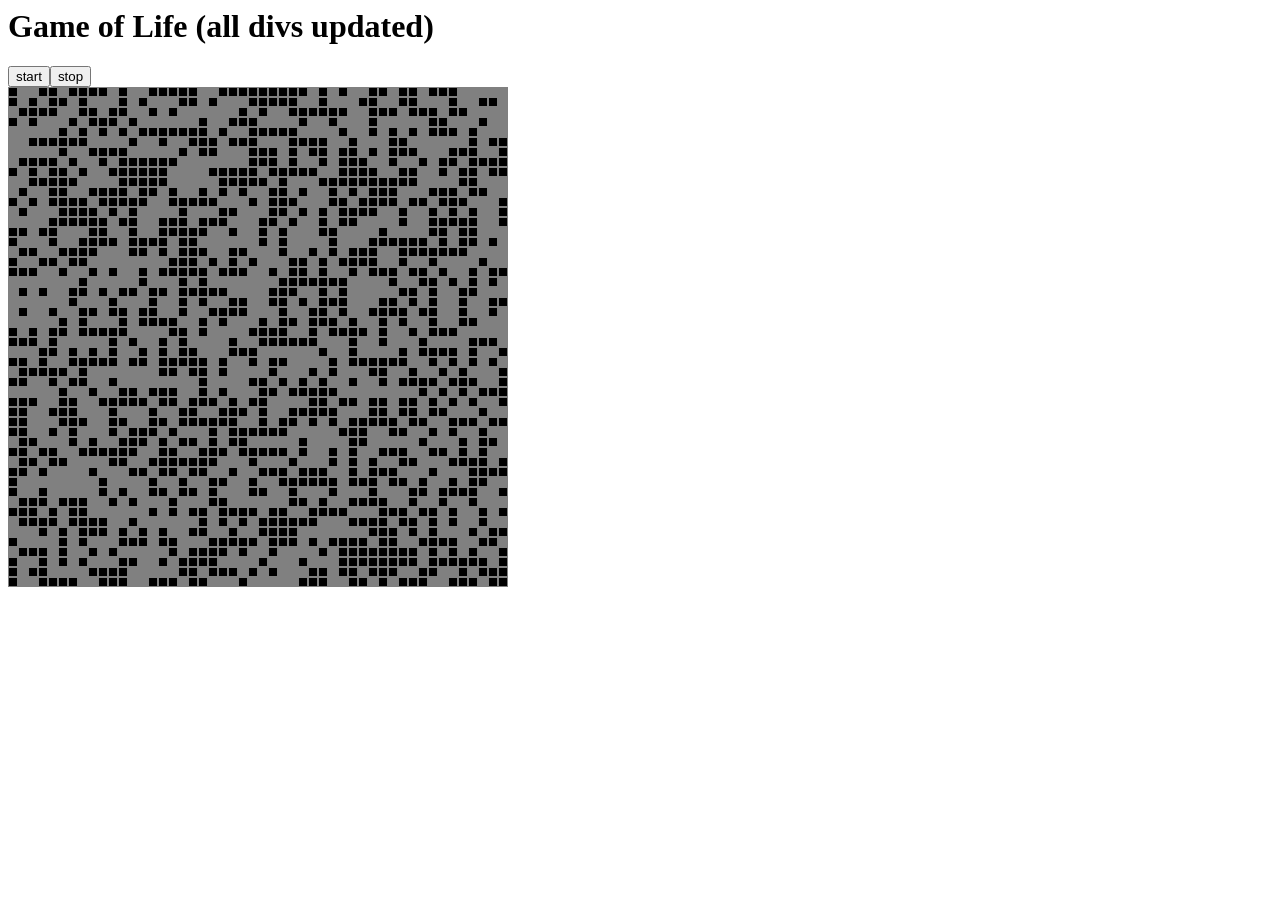
<file: life-divs-all.html>
<html>
  <head>
    <title> Game of Life (divs) </title>
    <script type="text/javascript" src="life-divs-all.js"></script>
    <link rel="stylesheet" type="text/css" href="css/styles.css">
  </head>
  <body>
    <h1> Game of Life (all divs updated) </h1>
    <div class="button">
      <input id="startButton" type="button" value="start" onclick="startAnimate();" />
    </div>
    <div class="button">
      <input id="stopButton" type="button" value="stop" onclick="stopAnimate();" />
    </div>
    <div id="grid"></div>
  </body>
</html>
</file>
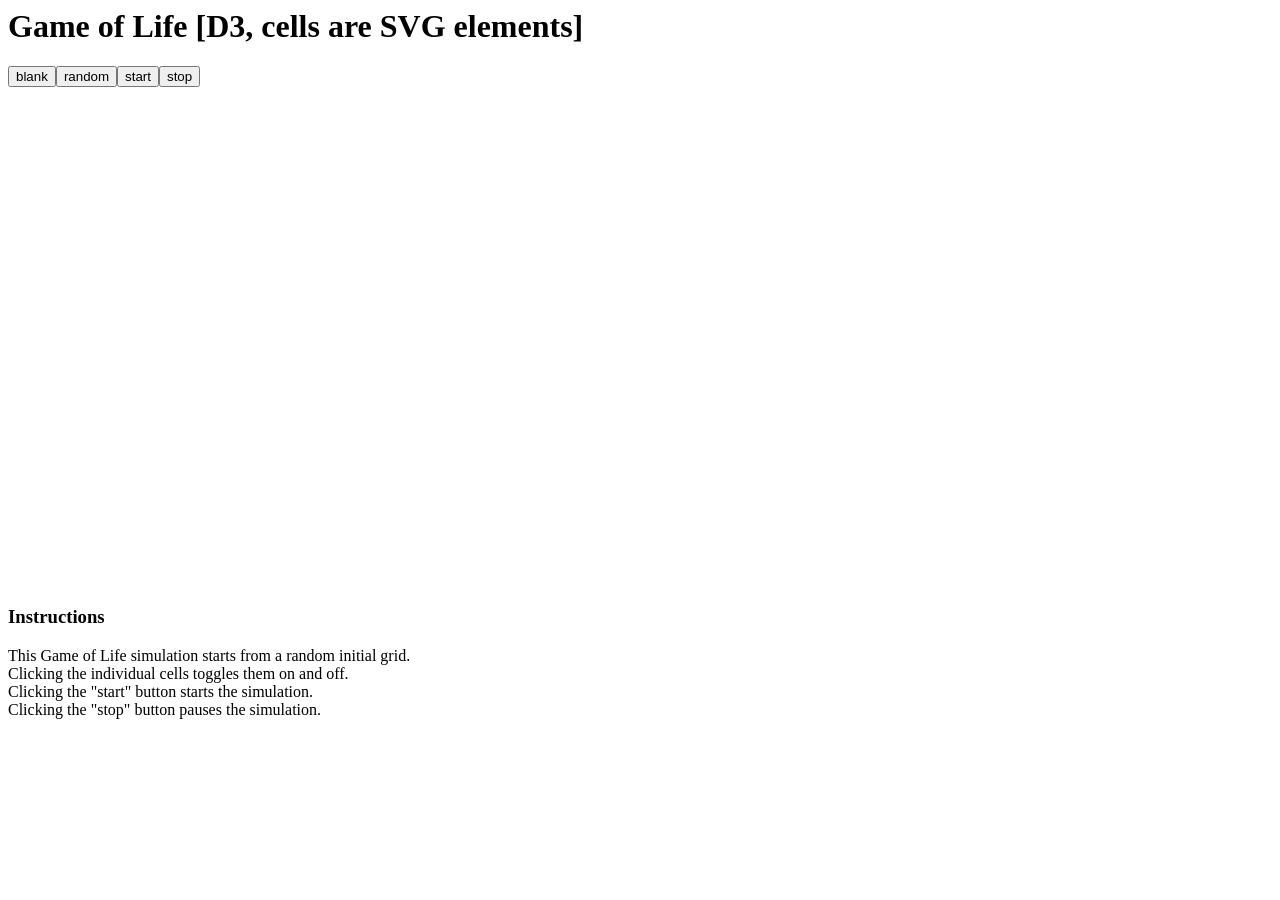
<file: implementations/d3-svg/life-d3-svg.html>
<html>
  <head>
    <title> Game of Life in D3.js </title>
    <script src="http://d3js.org/d3.v3.min.js" charset="utf-8"></script>
    <script type="text/javascript" src="life-d3-svg.js"></script>
    <link rel="stylesheet" type="text/css" href="../../css/styles.css">
  </head>
  <body>
    <h1> Game of Life [D3, cells are SVG elements] </h1>
      <div class="button">
        <input id="initBlankButton" type="button" value="blank" onclick="g.initBlank();"/>
      </div>
      <div class="button">
        <input id="initRandomButton" type="button" value="random" onclick="g.initRandom();" />
      </div>
      <div class="button">
        <input id="startButton" type="button" value="start" onclick="g.run();" />
      </div>
      <div class="button">
        <input id="stopButton" type="button" value="stop" onclick="g.stop();" />
      </div>
      <div id="svg_canvas">
      <svg width=500 height=500> </svg>
      <script>
        var g = game();
        g.init(500, 500, 50, 50);
      </script>
    <div id="instructions">
      <h3> Instructions </h3>
      <p>
        This Game of Life simulation starts from a random initial grid.<br>
        Clicking the individual cells toggles them on and off.<br>
        Clicking the "start" button starts the simulation.<br>
        Clicking the "stop" button pauses the simulation.<br>
      </p>
    </div>
    </div>
  </body>
</html>
</file>
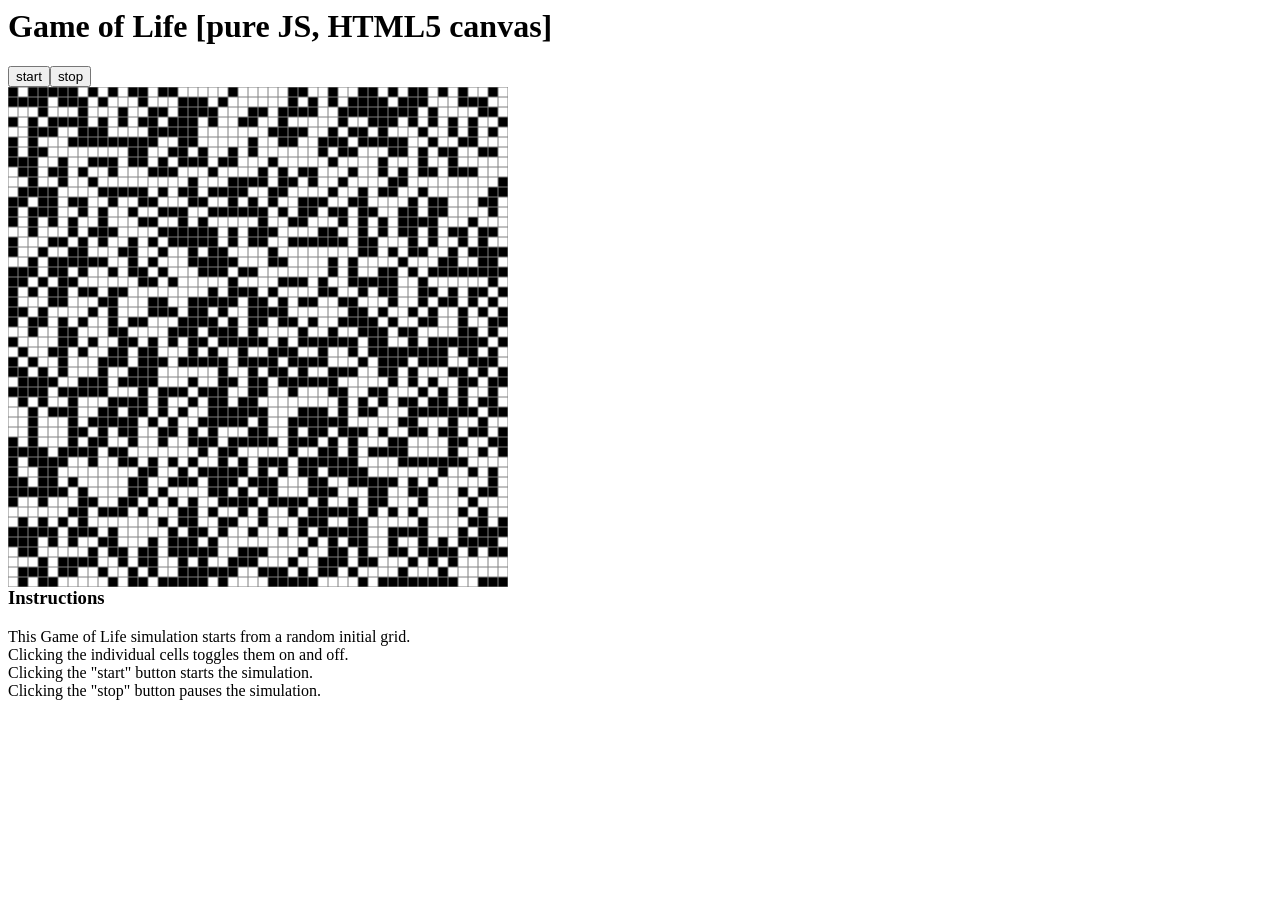
<file: implementations/js-canvas/life-js-canvas.html>
<html>
  <head>
    <title> Game of Life (HTML5 canvas) </title>
    <script type="text/javascript" src="life-js-canvas.js"></script>
    <link rel="stylesheet" type="text/css" href="../../css/styles.css">
  </head>
  <body>
    <h1> Game of Life [pure JS, HTML5 canvas] </h1>
    <div class="button">
      <input id="startButton" type="button" value="start" onclick="startAnimate();" />
    </div>
    <div class="button">
      <input id="stopButton" type="button" value="stop" onclick="stopAnimate();" />
    </div>
    <div>
      <canvas id="canvas" width=500 height=500></canvas>
    </div>
    <div id="instructions">
      <h3> Instructions </h3>
      <p>
        This Game of Life simulation starts from a random initial grid.<br>
        Clicking the individual cells toggles them on and off.<br>
        Clicking the "start" button starts the simulation.<br>
        Clicking the "stop" button pauses the simulation.<br>
      </p>
    </div>
  </body>
</html>
</file>
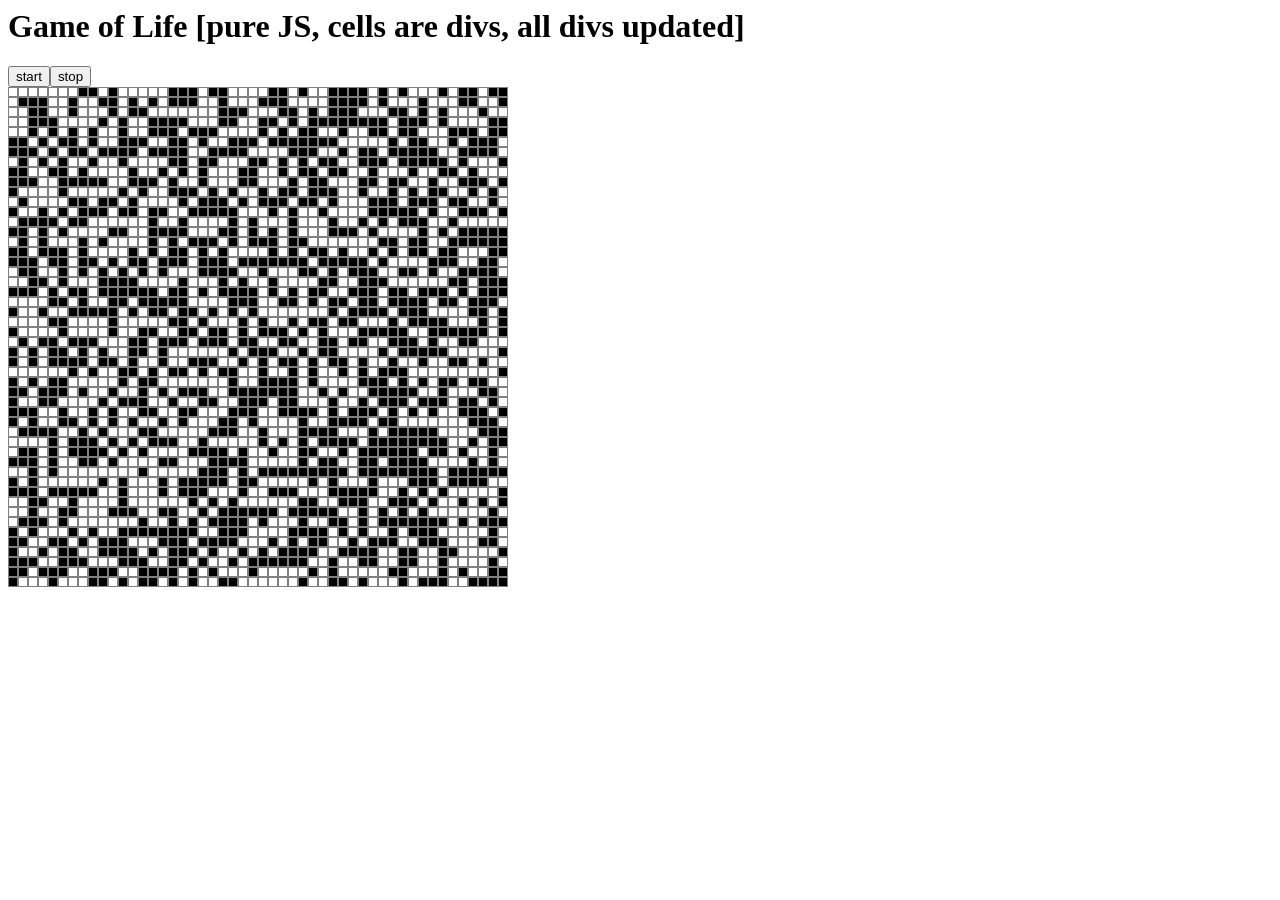
<file: implementations/js-div/life-js-div-all.html>
<html>
  <head>
    <title> Game of Life (divs) </title>
    <script type="text/javascript" src="life-js-div-all.js"></script>
    <link rel="stylesheet" type="text/css" href="../../css/styles.css">
  </head>
  <body>
    <h1> Game of Life [pure JS, cells are divs, all divs updated] </h1>
    <div class="button">
      <input id="startButton" type="button" value="start" onclick="startAnimate();" />
    </div>
    <div class="button">
      <input id="stopButton" type="button" value="stop" onclick="stopAnimate();" />
    </div>
    <div id="grid"></div>
  </body>
</html>
</file>
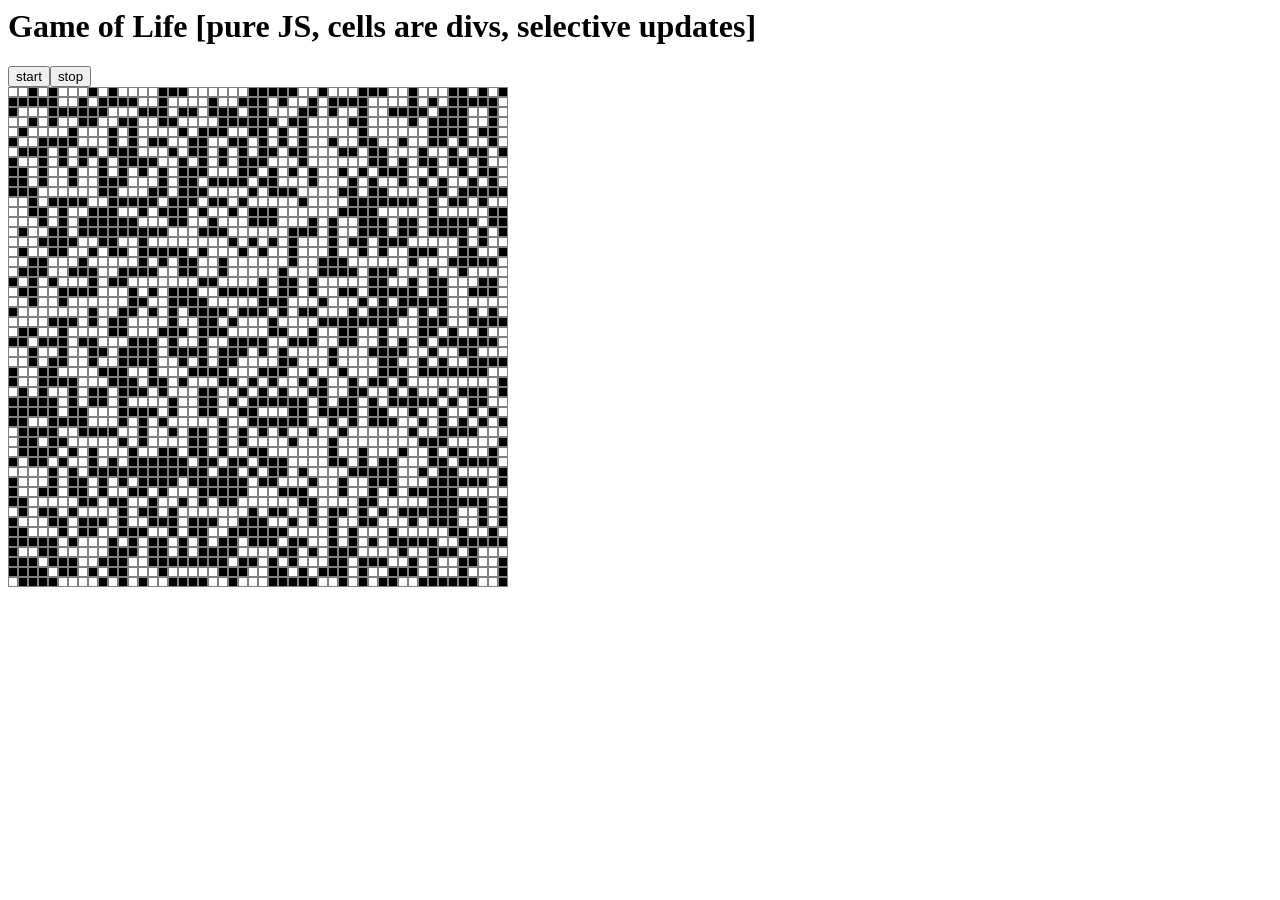
<file: implementations/js-div/life-js-div.html>
<html>
  <head>
    <title> Game of Life (divs) </title>
    <script type="text/javascript" src="life-js-div.js"></script>
    <link rel="stylesheet" type="text/css" href="../../css/styles.css">
  </head>
  <body>
    <h1> Game of Life [pure JS, cells are divs, selective updates] </h1>
    <div class="button">
      <input id="startButton" type="button" value="start" onclick="startAnimate();" />
    </div>
    <div class="button">
      <input id="stopButton" type="button" value="stop" onclick="stopAnimate();" />
    </div>
    <div id="grid"></div>
  </body>
</html>
</file>
<file: css/styles.css>
.button {
  float:left
}

h3 {
  text-align:left
}

#canvas {
  float: left;
  clear: both;
}

#svg_canvas {
  height:500px;
  width:500px;
  clear:both
}

#instructions {
  clear:both
}
</file>
